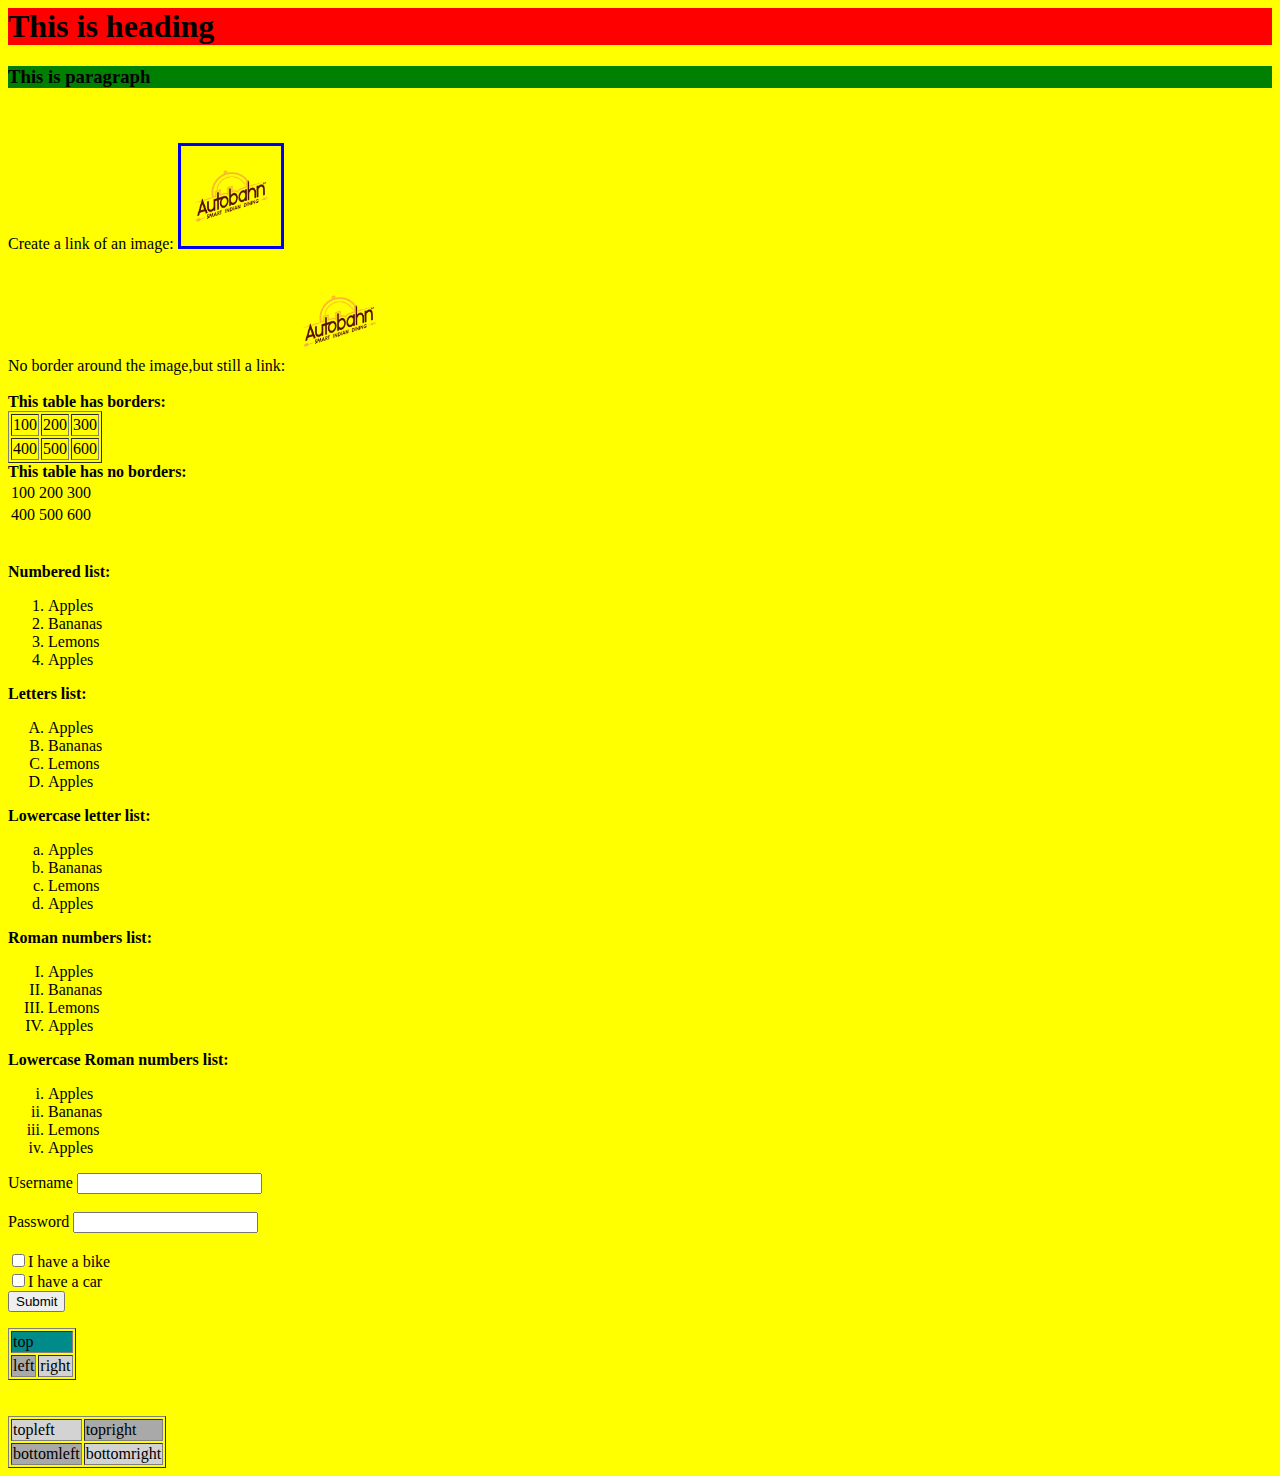
<file: htmlandcss-assignments/index.html>
<html>
    <head>
        <link rel="stylesheet" href="styles.css">
        <title>Html assignment</title>
    </head>
    <body bgcolor="yellow">
        <h1>This is heading</h1>
        <p><h3>This is paragraph</h3></p>
        <br><br>
        <label for="image1">Create a link of an image:</label>
        <a href="index.html" id="image1"><img src="final_logo.png" width="100px" style="border: solid;"></a>
        <br><br>
        <label for="image2">No border around the image,but still a link:</label>
        <a href="index.html" id="image2"><img src="final_logo.png" width="100px"></a>
        <br><br>
        <strong>This table has borders:</strong>
        <table border="1">
            <tr>
                <td>100</td>
                <td>200</td>
                <td>300</td>
            </tr>
            <tr>
                <td>400</td>
                <td>500</td>
                <td>600</td>
            </tr>
        </table>
        <strong>This table has no borders:</strong><table>
            <tr>
                <td>100</td>
                <td>200</td>
                <td>300</td>
            </tr>
            <tr>
                <td>400</td>
                <td>500</td>
                <td>600</td>
            </tr>
        </table>
        <br><br>
        <strong>Numbered list:</strong>
        <ol>
            <li>Apples</li>
            <li>Bananas</li>
            <li>Lemons</li>
            <li>Apples</li>
        </ol>
        <strong>Letters list:</strong>
        <ol type="A">
            <li>Apples</li>
            <li>Bananas</li>
            <li>Lemons</li>
            <li>Apples</li>
        </ol>
        <strong>Lowercase letter list:</strong>
        <ol type="a">
            <li>Apples</li>
            <li>Bananas</li>
            <li>Lemons</li>
            <li>Apples</li>
        </ol>
        <strong>Roman numbers list:</strong>
        <ol type="I">
            <li>Apples</li>
            <li>Bananas</li>
            <li>Lemons</li>
            <li>Apples</li>
        </ol>
        <strong>Lowercase Roman numbers list:</strong>
        <ol type="i">
            <li>Apples</li>
            <li>Bananas</li>
            <li>Lemons</li>
            <li>Apples</li>
        </ol>
        <form>
            <label for="username">Username</label>
            <input type="text" id="username">
            <br><br>
            <label for="password">Password</label>
            <input type="password" id="password">
            <br><br>
            <input type="checkbox" name="vehicle1" value="bike">I have a bike <br>
            <input type="checkbox" name="vehicle2" value="car">I have a car <br>
            <input type="button" name="Submit" value="Submit">
        </form>
        <table border="1">
            <tr>
                <td colspan="2" style="background-color: darkcyan;" >top</td>
            </tr>
            <tr>
                <td style="background-color: darkgray;">left</td>
                <td style="background-color: lightgrey;">right</td>
            </tr>
        </table>
        <br><br>
        <table border="1">
            <tr>
                <td style="background-color:lightgrey;" >topleft</td>
                <td style="background-color:darkgrey;" >topright</td>
            </tr>
            <tr>
                <td style="background-color: darkgray;">bottomleft</td>
                <td style="background-color: lightgrey;">bottomright</td>
            </tr>
        </table>
    </body>
</html>
</file>
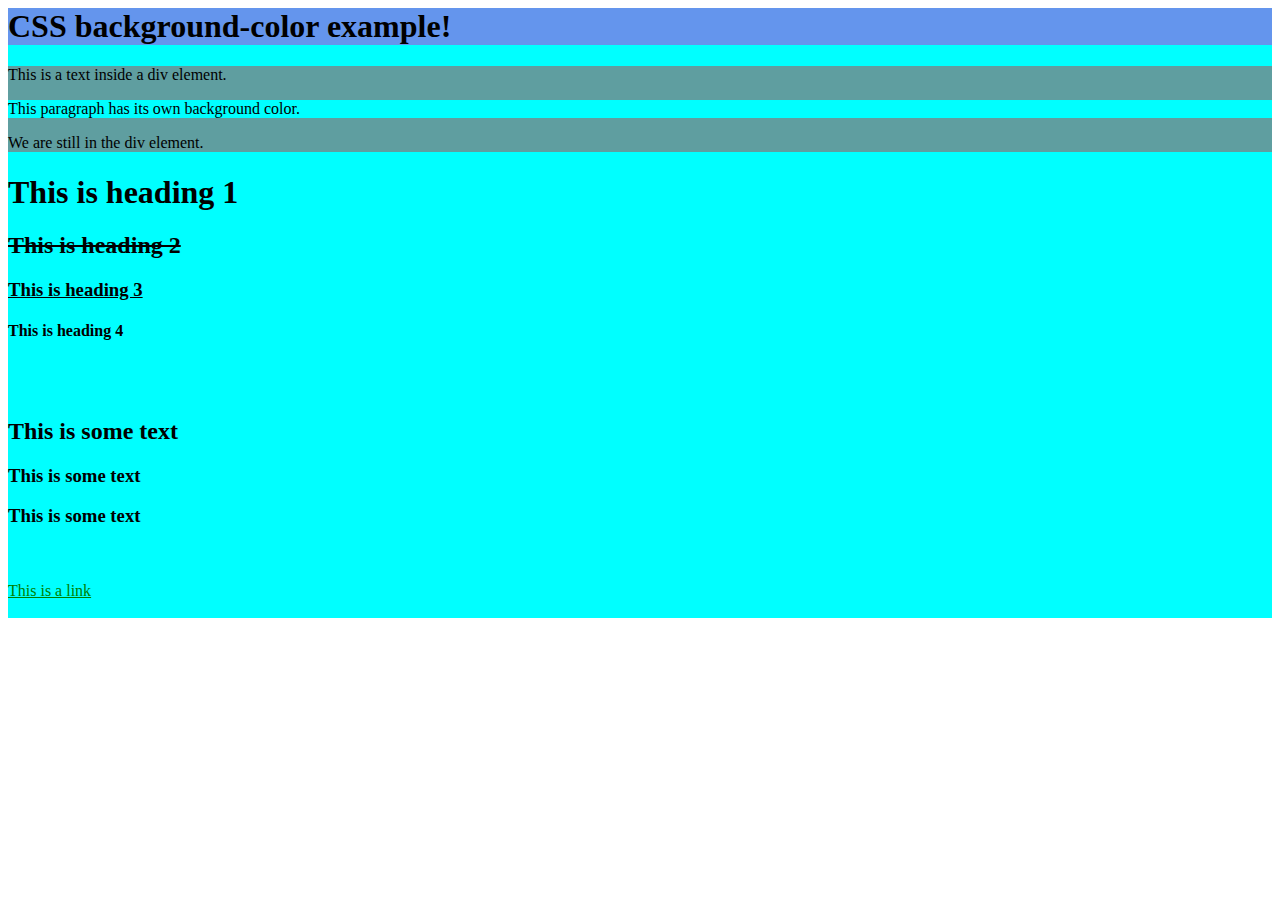
<file: htmlandcss-assignments/as_two.html>
<html>

<head>
    <link rel="stylesheet" href="as_two.css">
    <title>css assignment</title>
</head>

<body bg>
    <div class="divone" style="background-color: cyan;">
        <h1 class="one">CSS background-color example!</h1>
        <div class="divtwo">
            This is a text inside a div element.
            <p>
                This paragraph has its own background color.
            </p>
            We are still in the div element.
        </div>
        <h1 class=>This is heading 1</h1>
        <h2 class="decor">This is heading 2</h2>
        <h3 class="under">This is heading 3</h3>
        <h4 class="norm">This is heading 4</h4>
        <br><br>
        <h2>This is some text</h2>
        <h3>This is some text</h3>
        <h3>This is some text</h3>
        <br><br>
        <a href="index.html">This is a link</a>
        <br><br>
        
        
    </div>
</body>
</html>
</file>
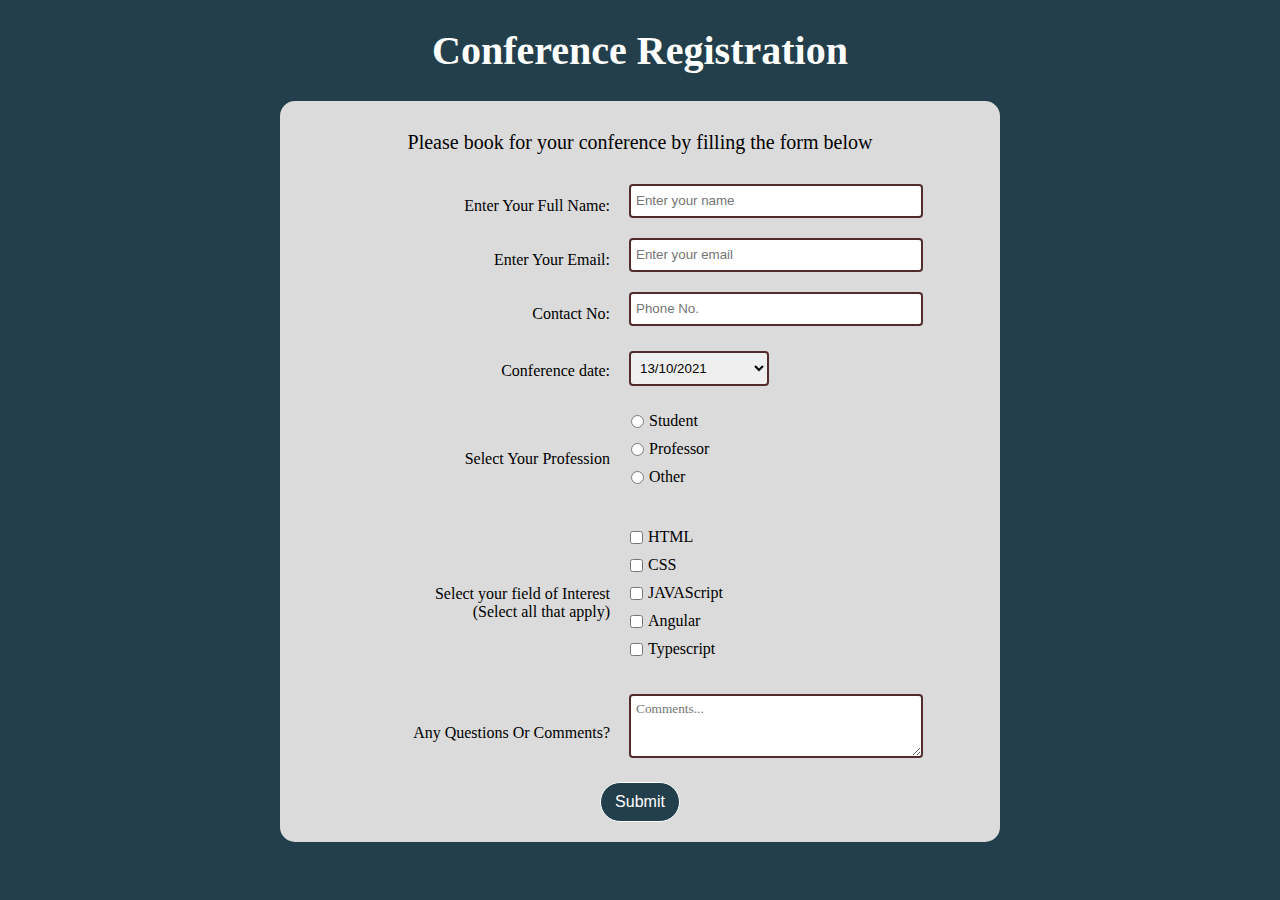
<file: htmlandcss-assignments/form.html>
<!DOCTYPE html>
<html>
<head>
    <link rel="stylesheet" href="form.css">
    <meta name="viewport" content="width=device-width, initial-scale=1.0">
    <title>Conference Registration</title>
</head>

<body>
  <main>
    <h1 >Conference Registration</h1>
    <div class="main">
      <p id="des">Please book for your conference by filling the form below</p>
      <form id="form" action="nothing">
        <div class="element">
          <div class="labels">
            <label for="name" >Enter Your Full Name:</label>
          </div>
          <div class="fields">
            <input type="text" id="name" class="inputs" placeholder="Enter your name" required>
          </div>
        </div>
        <div class="element">
          <div class="labels">
            <label for="email" >Enter Your Email:</label>
          </div>
          <div class="fields">
            <input type="email" id="email" class="inputs" placeholder="Enter your email" required>
          </div>
        </div>
        <div class="element">
          <div class="labels">
            <label for="number">Contact No:</label>
          </div>
          <div class="fields">
            <input type="tel" id="number" class="inputs" placeholder="Phone No." >
          </div>
        </div>
        <div class="element">
          <div class="labels">
            <label for="dropdown"> Conference date: </label>
          </div>
          <div class="fields">
            <select name="Date of conference" id="dropdown" class="dropdown">
                <option value="13">13/10/2021</option>
                <option value="15">15/10/2021</option>
                <option value="17">17/10/2021</option>
                <option value="20">20/10/2021</option>
            </select>
          </div>
        </div>
        <div class="element">
          <div class="labels">
            <label for="Profession">Select Your Profession</label>
          </div>
          <div class="fields">
            <ul id="Profession" style="list-style: none;">
              <li class="radio">
                <label>
                  Student
                  <input name="prof" type="radio" value="1" class="user-selection">
                </label>
              </li>
              <li class="radio">
                <label>
                  Professor
                  <input name="prof" type="radio" value="2" class="user-selection">
                </label>
              </li>
              <li class="radio">
                <label>
                  Other
                  <input name="prof" type="radio" value="3" class="user-selection">
                </label>
              </li>
            </ul>
          </div>
        </div>
        <div class="element">
          <div class="labels">
            <label for="feelings">
              Select your field of Interest
              <br>
              (Select all that apply)
            </label>
          </div>
          <div class="fields">
            <ul id="interest" style="list-style: none;">
              <li class="radio">
                <label>
                  <input name="topics" value="1" type="checkbox" class="user-selection">
                  HTML
                </label>
              </li>
              <li class="radio">
                <label>
                  <input name="topics" value="2" type="checkbox" class="user-selection">
                  CSS
                </label>
              </li>
              <li class="radio">
                <label>
                  <input name="topics" value="3" type="checkbox" class="user-selection">
                  JAVAScript
                </label>
              </li>
              <li class="radio">
                <label>
                  <input name="topics" value="4" type="checkbox" class="user-selection">
                  Angular
                </label>
              </li>
              <li class="radio">
                <label>
                  <input name="topics" value="5" type="checkbox" class="user-selection">
                  Typescript
                </label>
              </li>
            </ul>
          </div>
        </div>
        <div class="element">
          <div class="labels">
            <label for="event-details">
              Any Questions Or Comments?
            </label>
          </div>
          <div class="fields">
            <textarea id="event-details" class="inputs" style="height: 50px;resize:vertical;font-family: Open Sans Condensed;" name="event-details" cols="1" rows="1" placeholder="Comments..."></textarea>
          </div>
        </div>
        <button class="button" id="submit" type="submit">Submit</button>
      </form>
    </div>
  </main>
</body>

</html>
</file>
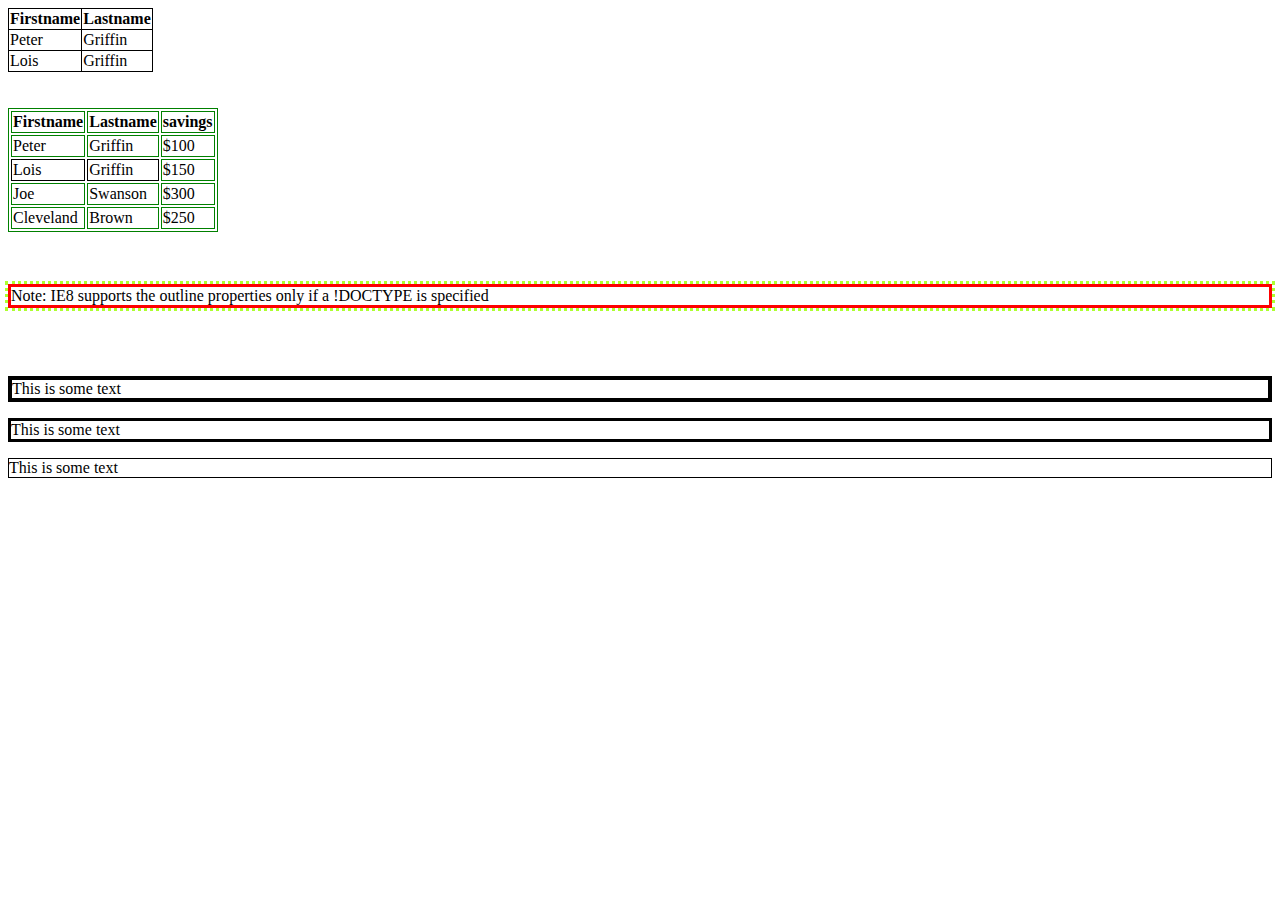
<file: htmlandcss-assignments/table.html>
<html>
    <link rel="stylesheet" href="table.css">
    <head><title>second part</title></head>
    <body>
        <table id="first">
            <tr>
                <th class="br">Firstname</th>
                <th class="br">Lastname</th>
            </tr>
            <tr>
                <td class="br">Peter</td>
                <td class="br">Griffin</td>
            </tr>
            <tr>
                <td class="br">Lois</td>
                <td class="br">Griffin</td>
            </tr>
        </table>
        <br><br>
        <table id="second">
            <tr>
                <th class="br1">Firstname</th>
                <th class="br1">Lastname</th>
                <th class="br1">savings</th>
            </tr>
            <tr>
                <td class="br1">Peter</td>
                <td class="br1">Griffin</td>
                <td class="br1">$100</td>
            </tr>
            <tr>
                <td class="br">Lois</td>
                <td class="br">Griffin</td>
                <td class="br1">$150</td>
            </tr>
            <tr>
                <td class="br1">Joe</td>
                <td class="br1">Swanson</td>
                <td class="br1">$300</td>
            </tr>
            <tr>
                <td class="br1">Cleveland</td>
                <td class="br1">Brown</td>
                <td class="br1">$250</td>
            </tr>
        </table>
        <br><br>
        <p class="border">Note: IE8 supports the outline properties only if a !DOCTYPE is specified</p>
        <br><br>
        <p class="last">This is some text</p>
        <p class="last1">This is some text</p>
        <p class="last2">This is some text</p>
    </body>
</html>
</file>
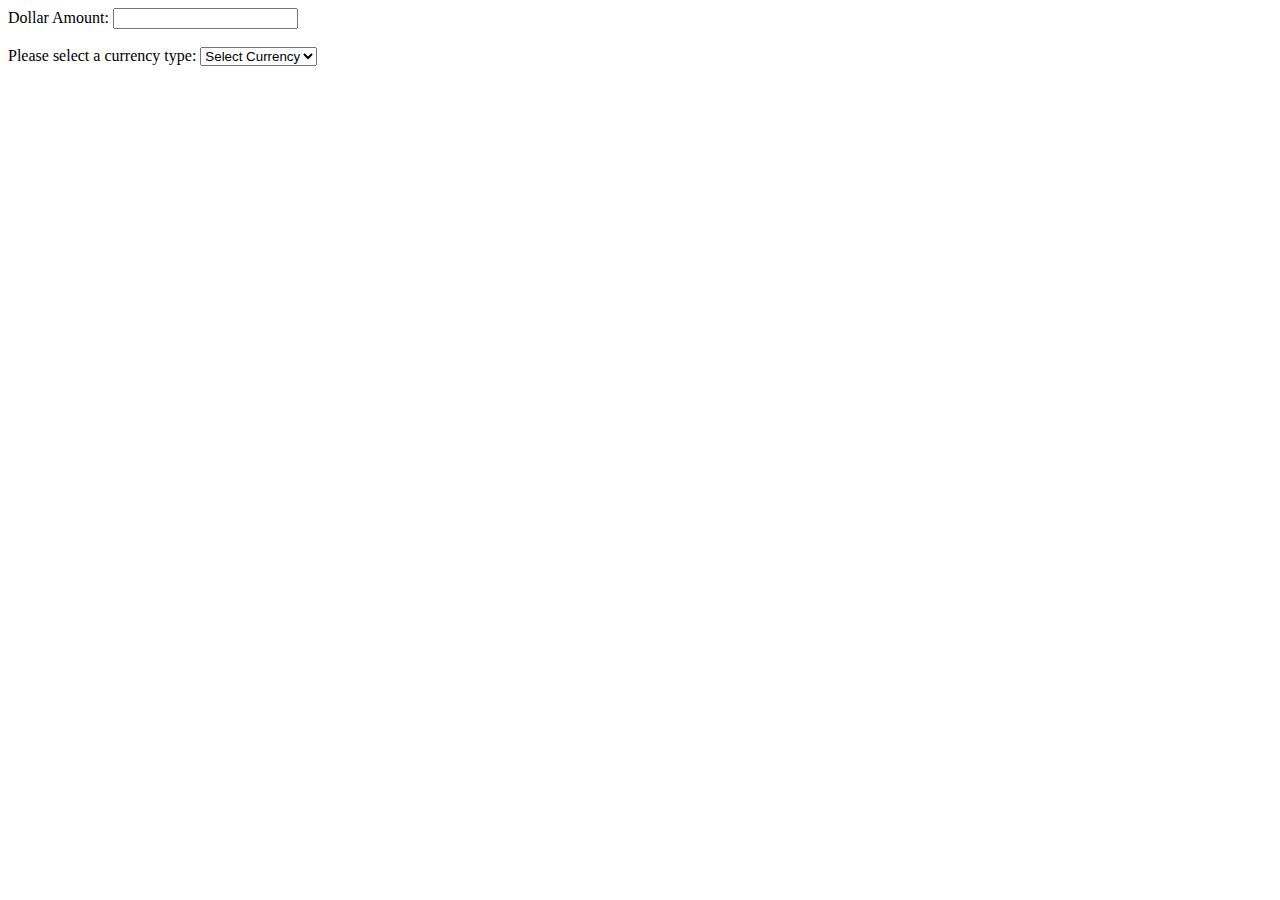
<file: jsassignment/currConverter.html>
<script>
function usdfunc(event){
  
    var targetCurrency = event.target.value;
    
    var conversion;
    var dollarValue = document.converter.dollar.value;
    
    switch (targetCurrency) {
      case "eur":
        conversion = dollarValue * 0.73640;
        break;
      case "mxn":
        conversion = dollarValue * 0.60984;
        break;
      case "gbp":
        conversion = dollarValue * 13.2436;
        break;
      case "jpy":
        conversion = dollarValue * 102.490;
        break;
      case "rup":
        conversion = dollarValue * 74.28;
        break;  
    }
    
    var output = document.getElementById("output");
    output.innerHTML = "$" + dollarValue + " = " + targetCurrency + " " + conversion;
  
  }
</script>



  <html>
      <head><title>currency converter</title>
    </head>
      <body>
        <form name="converter">
            <label>Dollar Amount: <input type="text" name="dollar"></label> 
             <br>
             <br>
            
            
            Please select a currency type:
            <select id="select" onchange="usdfunc(event);">
            <option selected disabled>Select Currency</option>
            <option value="eur" >Euro</option> 
            <option value="mxn" >Mexican Peso</option>
            <option value="gbp" >British Pound</option>
            <option value="jpy" >Japanese Yen</option>
            <option value="rup" >Indian rupee</option>
            </select>
            
            
            <br><br>
            
            
            <p id="output"></p>
      </body>
  </html>
</file>
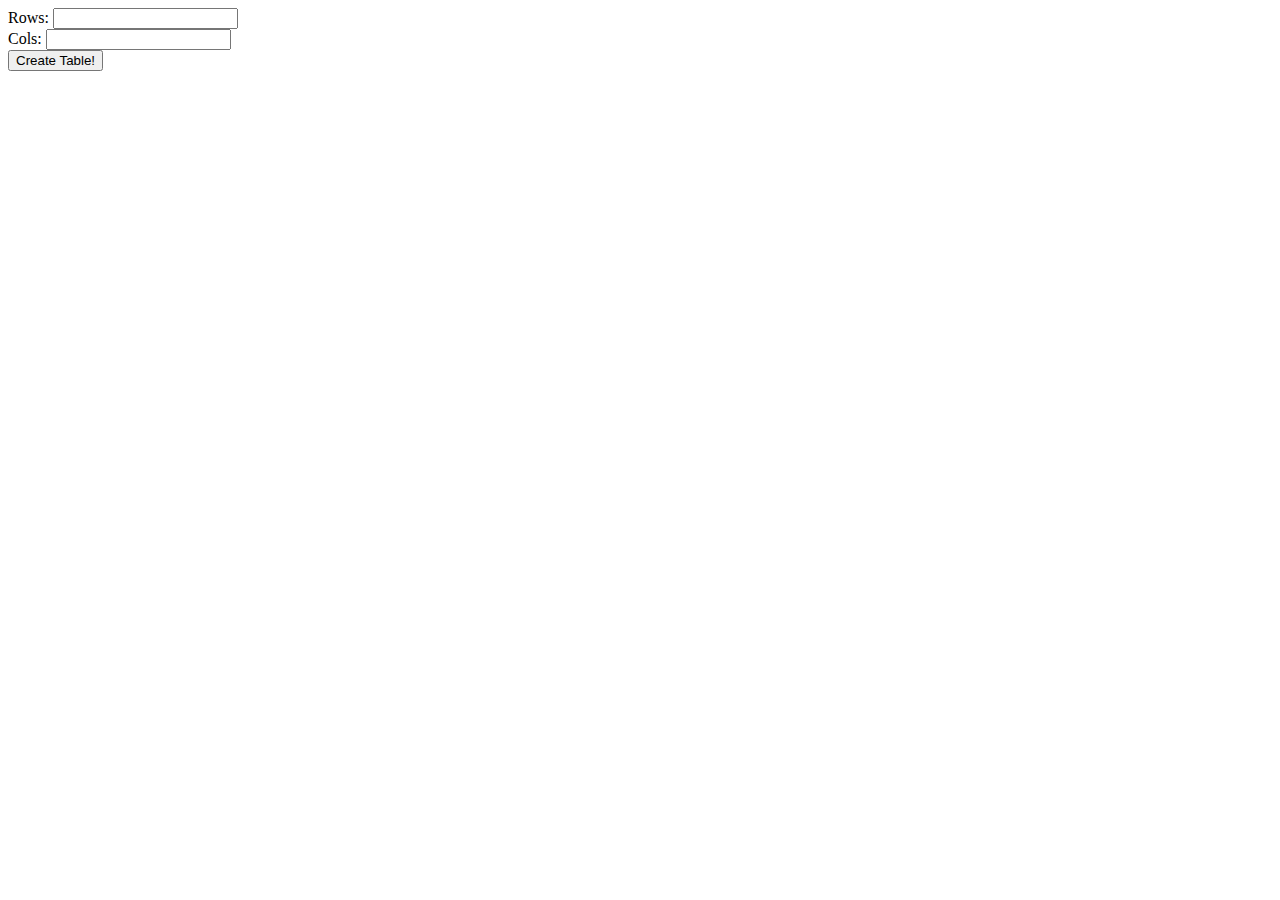
<file: jsassignment/pizza.html>
<html>

<head>
    <title>pizza delivery</title>
    <script type="text/javascript">
        function createTable() {
            var num_rows = document.getElementById('rows').value;
            var num_cols = document.getElementById('cols').value;
            var theader = '<table border="1">\n';
            var tbody = '';

            for (var i = 0; i < num_rows; i++) {
                tbody += '<tr>';
                for (var j = 0; j < num_cols; j++) {
                    tbody += '<td>';
                    tbody += 'Cell ' + i + ',' + j;
                    tbody += '</td>'
                }
                tbody += '</tr>\n';
            }
            var tfooter = '</table>';
            document.getElementById('wrapper').innerHTML = theader + tbody + tfooter;
        }
    </script>
</head>

<body>
    <form name="tablegen">
        <label>Rows: <input type="text" name="rows" id="rows" /></label><br />
        <label>Cols: <input type="text" name="cols" id="cols" /></label><br />
        <input name="generate" type="button" value="Create Table!" onclick='createTable();' />
    </form>

    <div id="wrapper"></div>    
</body>

</html>
</file>
<file: htmlandcss-assignments/styles.css>
h1{
    background-color: red;
}
h3{
    background-color:green;
}
</file>
<file: htmlandcss-assignments/as_two.css>
.one{
    background-color:cornflowerblue;
}
div{
    background:cadetblue;
}
p{
    background-color: cyan;
}
.decor{
    text-decoration: line-through;
}
.under{
    text-decoration: underline;
}
a:visited{
    color: red;
}
a:link{
    color:green;
}
</file>
<file: htmlandcss-assignments/form.css>
body {
    text-align: center;
    background-color: #223f4b;
  }
  
  h1 {
    color: white;
    font-size: 40px;
  }
  
  p {
    font-size: 20px;
  }
  
  .element {
    position: static;
    display: block;
  }
  
  .main {
    margin: auto;
    width: 700px;
    background-color: #dbdbdb;
    border-radius: 15px;
    padding: 10px 10px 10px 10px;
  }
  
  .fields {
    display: inline-block;
    text-align: left;
    width: 48%;
    vertical-align: middle;
  }
  .labels {
    display: inline-block;
    text-align: right;
    width: 40%;
    padding: 5px;
    vertical-align: middle;
    margin-top: 10px;
  }
  
  .inputs {
    height: 20px;
    width: 280px;
    padding: 5px;
    margin: 10px;
    border: 2px solid #522c2c;
    border-radius: 4px;
  }
  
  .dropdown {
    height: 35px;
    width: 140px;
    padding: 5px;
    margin: 15px 10px 10px 10px;
    border: 2px solid #522c2c;
    border-radius: 4px;
  }
  
  .radio {
    position: relative;
    left: -43px;
    margin-left: 10px;
    display: block;
    padding-bottom: 10px;
  }
  
  .user-selection {
    float: left;
    margin-right: 5px;
  }
  
  .button {
    font-size: 1em;
    background-color: #223f4b;
    color:white ;
    border: 1px solid white;
    border-radius: 20px;
    height: 40px;
    width: 80px;
    margin: 10px;
  }
  
  @media (max-width: 833px) {
    .main{
      width: 70%;
    }
  
    .fields {
      display: inline-block;
      text-align: left;
      width: 48%;
      vertical-align: middle;
    }
  
    .input {
      width: 80%;
    }
  
    .dropdown {
      width: 90%;
    }
  }
  
  @media (max-width: 520px) {
    .main {
      width: 80%;
    }
  
    .fields {
      width: 80%;
      float: left;
    }
    .labels {
      width: 100%;
      text-align: left;
    }
  
    .input {
      width: 100%;
    }
  
    .dropdown {
      width: 100%;
    }
  }
</file>
<file: htmlandcss-assignments/table.css>
#first{
    border-collapse: collapse;
}

.br{
    border: 1px solid black;
}
#second{
    border: 1px solid green;
}

.br1{
    border: 1px solid green;
}
.border{
   border-style: solid;
    border-color: red;
    outline-style: dotted;
    outline-color: greenyellow;
}
.last{
    border:4px solid
}
.last1{
    border: 3px solid;
}
.last2{
    border: 1px solid;
}
</file>
